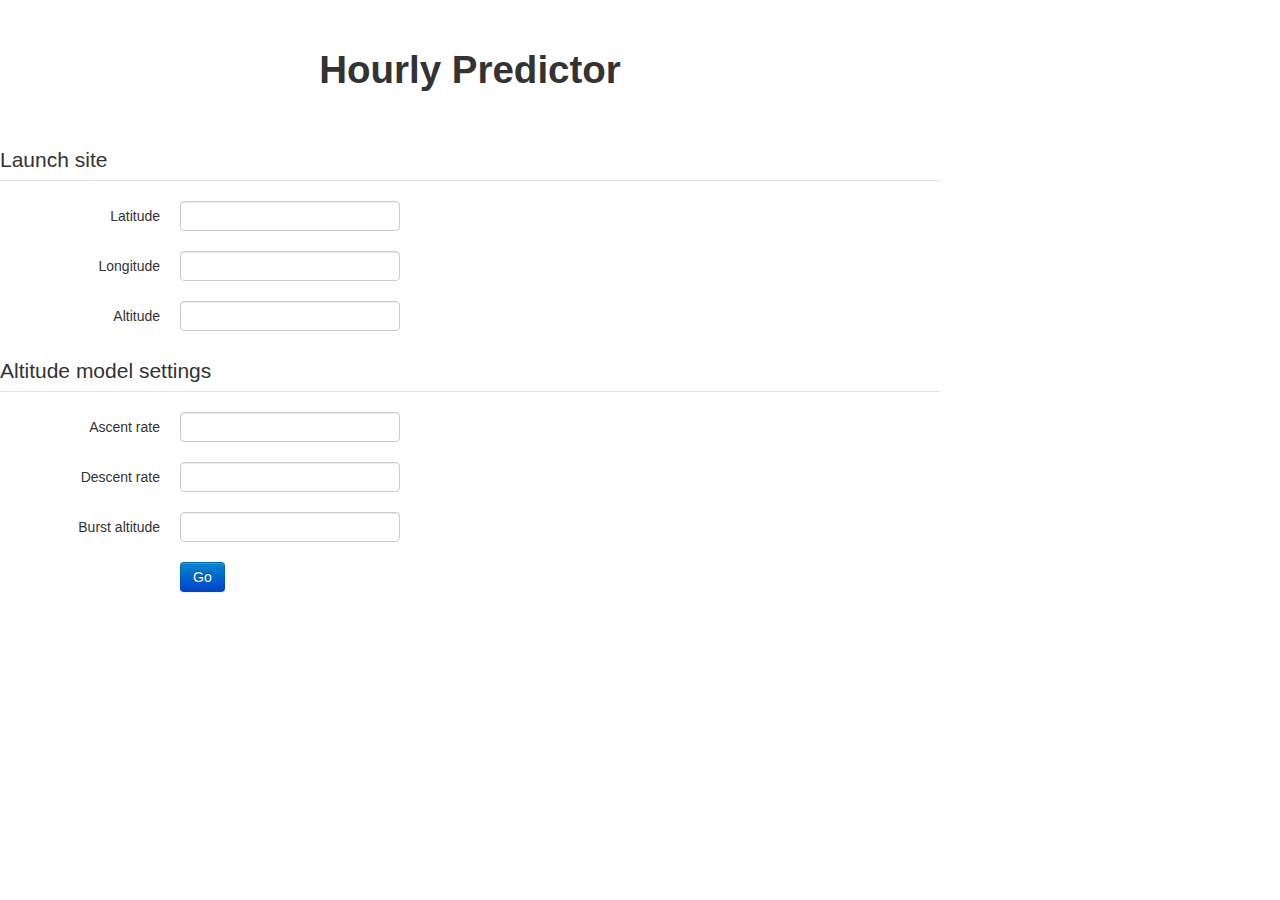
<file: hourly/index.html>
<!DOCTYPE html>
<html>
  <head>
    <title>CUSF Hourly Predictor</title>
    <meta name="viewport" content="initial-scale=1.0, user-scalable=no">
    <link rel="stylesheet" href="css/bootstrap.css">
    <style type="text/css">
      h1 { margin: 50px 0; text-align: center; }
      .form-inline { text-align: center; }
    </style>
  </head>
  <body>

<div class="row">
  <div class="span12">

    <h1>Hourly Predictor</h1>

    <div class="alert alert-error alert-block" id="general-errors-container">
        <h4>Error</h4>
        <ul id="general-errors"></ul>
    </div>
    
    <form method="GET" action="predict.html" id="editor-form" class="form-horizontal">
      <legend>Launch site</legend>
    
      <div class="control-group" id="grp-launch_latitude">
        <label class="control-label" for="launch_latitude">Latitude</label>
        <div class="controls">
          <input type="text" name="launch_latitude" id="launch_latitude">
          <span class="help-inline"></span>
        </div>
      </div>
    
      <div class="control-group" id="grp-launch_longitude">
        <label class="control-label" for="launch_longitude">Longitude</label>
        <div class="controls">
          <input type="text" name="launch_longitude" id="launch_longitude">
          <span class="help-inline"></span>
        </div>
      </div>
    
      <div class="control-group" id="grp-launch_altitude">
        <label class="control-label" for="launch_altitude">Altitude</label>
        <div class="controls">
          <input type="text" name="launch_altitude" id="launch_altitude">
          <span class="help-inline"></span>
        </div>
      </div>
    
      <legend>Altitude model settings</legend>
    
      <div class="control-group" id="grp-ascent_rate">
        <label class="control-label" for="ascent_rate">Ascent rate</label>
        <div class="controls">
          <input type="text" id="ascent_rate" name="ascent_rate">
          <span class="help-inline"></span>
        </div>
      </div>
    
      <div class="control-group" id="grp-descent_rate">
        <label class="control-label" for="ascent_rate">Descent rate</label>
        <div class="controls">
          <input type="text" id="descent_rate" name="descent_rate">
          <span class="help-inline"></span>
        </div>
      </div>
    
      <div class="control-group" id="grp-burst_altitude">
        <label class="control-label" for="burst_altitude">Burst altitude</label>
        <div class="controls">
          <input type="text" id="burst_altitude" name="burst_altitude">
          <span class="help-inline"></span>
        </div>
      </div>
    
      <div class="control-group">
        <div class="controls">
          <button class="btn btn-primary" type="submit">Go</button>
        </div>
      </div>
    </form>

  </div>
</div>

<script src="https://ajax.googleapis.com/ajax/libs/jquery/3.4.1/jquery.min.js"></script>
<script src="js/params.js"></script>
<script src="js/form.js"></script>

  </body>
</html>
</file>
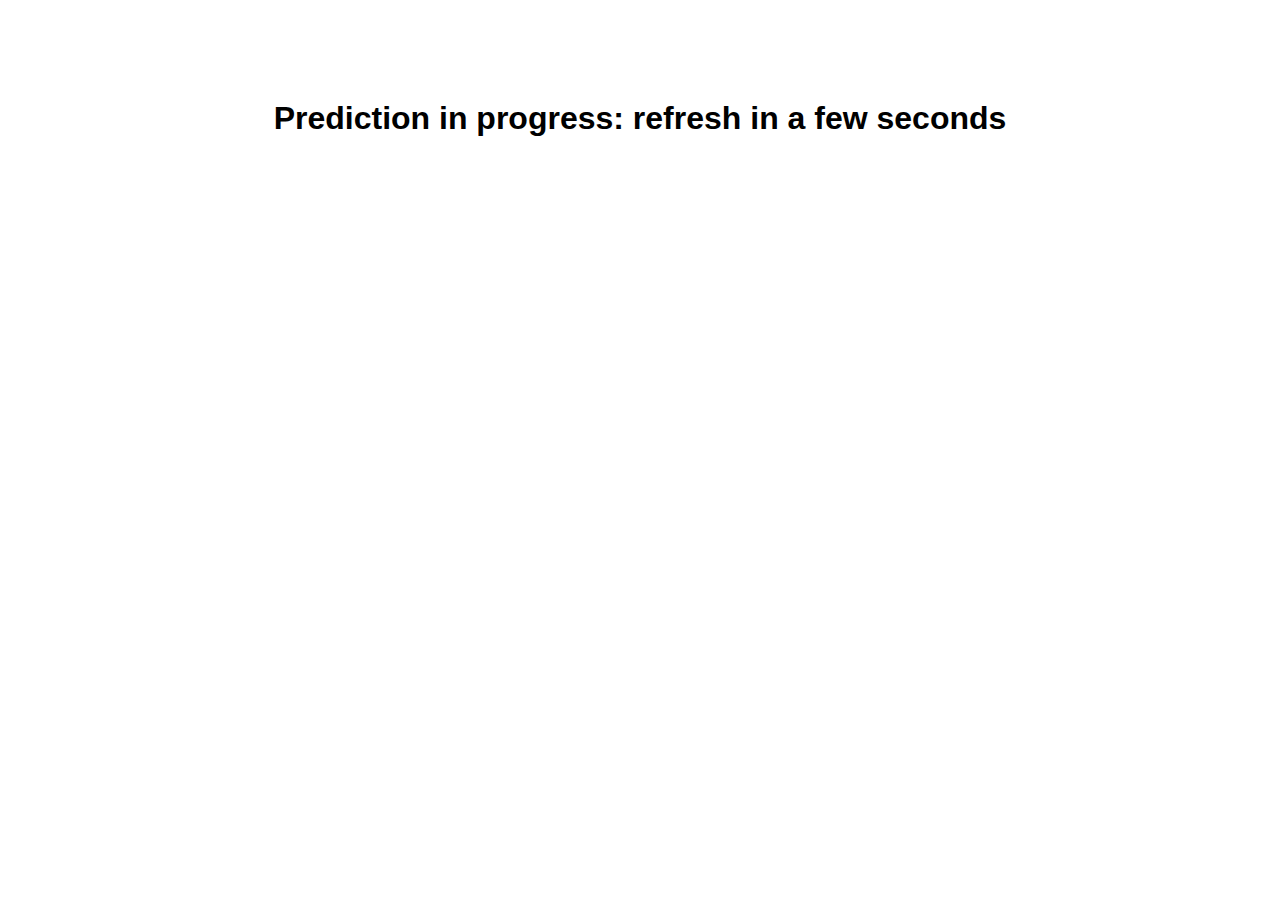
<file: hourly/lib/predicting.html>
<html>
    <head>
        <title>Prediction in progress</title>
        <style type="text/css">
            h1 {margin: 100px 0; text-align: center; font-family: sans-serif}
        </style>
    </head>
    <body>
        <h1>Prediction in progress: refresh in a few seconds</h1>
    </body>
</html>
</file>
